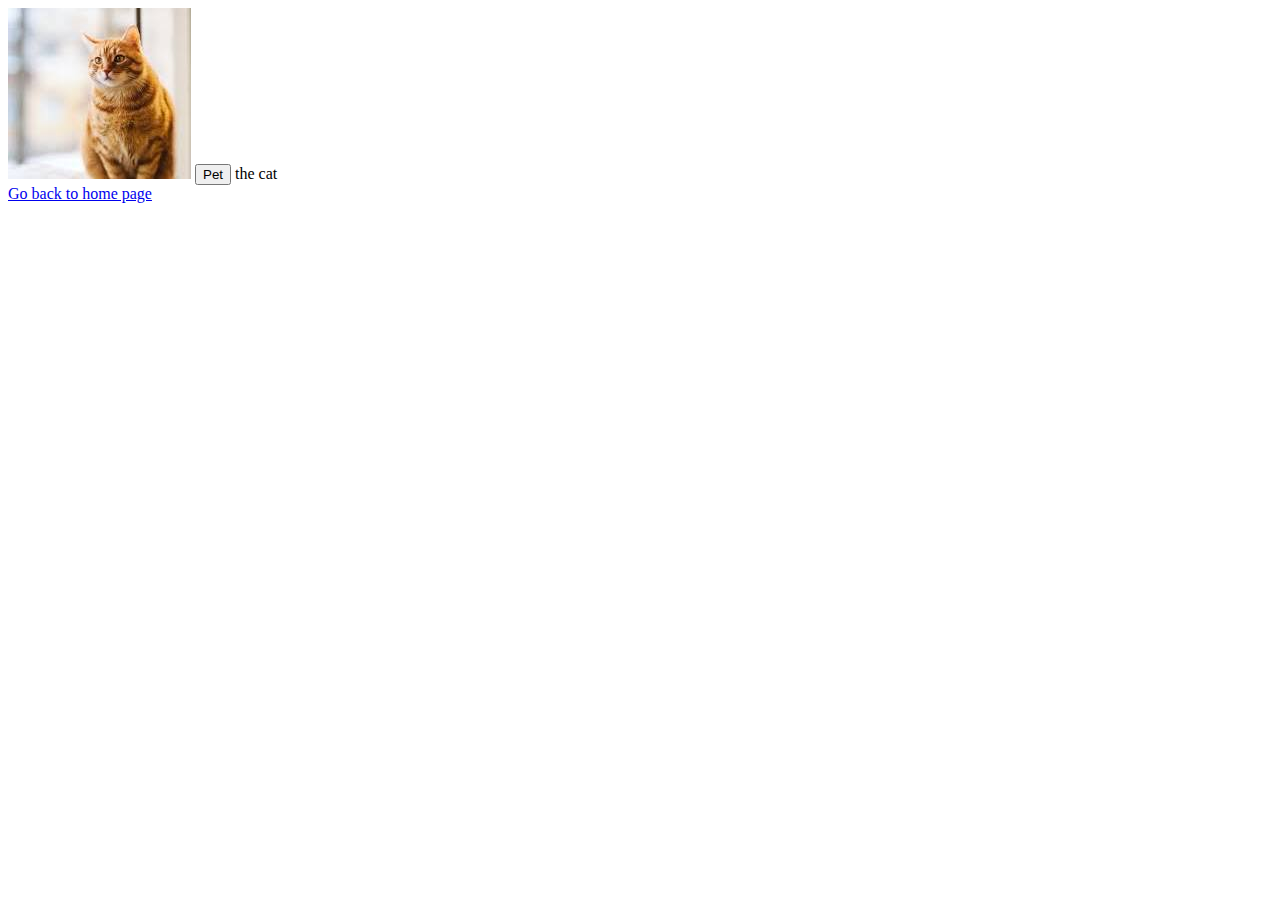
<file: petdcat.html>
<!DOCTYPE html>
<html lang="en">
<head>
    <meta charset="UTF-8">
    <meta name="viewport" content="width=device-width, initial-scale=1.0">
    <title>THE CAT</title>
</head>
<body>
    <img src="Assets/Images/cat.jpg" alt="A cat. Pet it.">
    <button>Pet</button>
    <span>the cat</span>
    <div><a href="index.html">Go back to home page</a></div>
</body>
</html>
</file>
